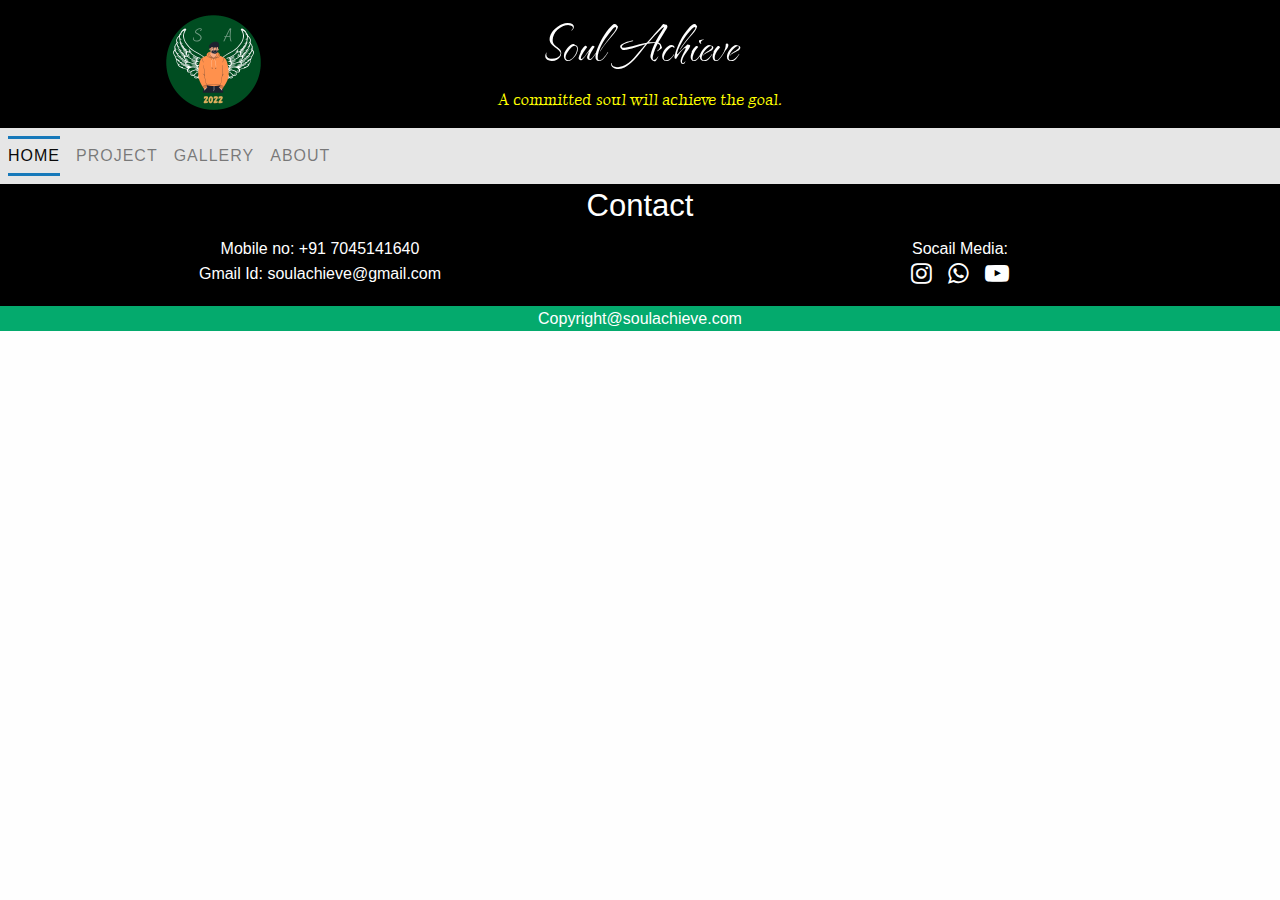
<file: index.html>
<!doctype html>
<html class="no-js" lang="en" dir="ltr">
  <head>
    <meta charset="utf-8">
    <meta http-equiv="x-ua-compatible" content="ie=edge">
    <meta name="viewport" content="width=device-width, initial-scale=1.0">
    <title>Soul Achieve</title>
    <link rel="icon" type="image/x-icon" href="image/soulachieve.png">
    <link href='https://fonts.googleapis.com/css?family=The Nautigal' rel='stylesheet'>
    <link href='https://fonts.googleapis.com/css?family=Luxurious Roman' rel='stylesheet'>
    <link rel="stylesheet" href="https://cdnjs.cloudflare.com/ajax/libs/font-awesome/4.7.0/css/font-awesome.min.css">
    <link rel="stylesheet" href="css/foundation.css">
    <link rel="stylesheet" href="css/app.css">
    
  </head>
  <body>

    <!--Header starts-->
    <div class="grid-x main-background">
      <div class="small-12 medium-4 large-4 cell text-center">
        <img src="image/soulachieve.png" alt="logo" width="125px" height="125px">
      </div>
      <div class="small-12 medium-4 large-4 cell text-center">
        <p class="soul-achieve">
          Soul Achieve
        </p>
        <p class="sentence">
          A committed soul will achieve the goal.
        </p>
      </div>
      <div class="small-12 medium-4 large-4 cell text-center">
        <p></p>
      </div>
    </div>
    <!--Header ends-->
  
    <!--Menu starts-->
    <div data-sticky-container>
      <div data-sticky data-options="marginTop:0;">
    
        <div class="title-bar" data-responsive-toggle="home-menu" data-hide-for="medium">
          <button class="menu-icon" type="button" data-toggle="home-menu"></button>
          <div class="title-bar-title">Soul Achieve</div>
        </div>
    
        <div class="top-bar" id="home-menu">
          <ul class="vertical medium-horizontal dropdown menu " data-responsive-menu="accordion medium-dropdown">
            <ul class="menu menu-hover-lines">
              <li class="active"><a href="home.html">Home</a></li>
              <li><a href="thebraveabhi.html">Project</a></li>
              <li><a href="#">Gallery</a></li>
              <li><a href="#">About</a></li>
            </ul>
            
          </ul>
        </div>
    
      </div>
    </div>
    <!--Menu ends-->
  
    <!--Footer starts-->
    <div class="main-background text-white">
      <h3 class="text-center grid-padding-x">
        Contact
      </h3>
      <div class="grid-x">
        <div class="small-12 medium-6 large-6 cell text-center">
          <p>
            Mobile no: +91 7045141640
            <br>
            Gmail Id: soulachieve@gmail.com
          </p>
        </div>
        <div class="small-12 medium-6 large-6 cell text-center">
          <p>
            Socail Media:
            <br>
            <a href="#" class="icon"><i style="font-size:24px" class="fa">&#xf16d;</i></a>
            <a href="#" class="icon"><i style="font-size:24px" class="fa">&#xf232;</i></a>
            <a href="#" class="icon"><i style="font-size:24px" class="fa">&#xf16a;</i></a>
          </p>
        </div>
      </div>
    </div>
    <!--Footer ends-->
  
     <!--Copyright starts-->
     <p class="text-center copyright">
      Copyright@soulachieve.com
    </p>
    <!--Copyright ends-->
  
      <script src="js/vendor/jquery.js"></script>
      <script src="js/vendor/what-input.js"></script>
      <script src="js/vendor/foundation.js"></script>
      <script src="js/app.js"></script>
    </body>
</html>
</file>
<file: css/app.css>
.main-background {
    background: black;
}
.text-white {
    color: white;
}
/* Header Style */
.soul-achieve {
    color: white;
    font-size: 15mm;
    font-family: The Nautigal;
}

.sentence {
    color: yellow;
    margin-top: -20px;
    font-family: Luxurious Roman;
}
/* Header Style */

/* Menu Style */
@media screen and (max-width: 39.9375em) {
    .no-js .top-bar {
      display: none;
    }
}
  
@media print, screen and (min-width: 40em) {
    .no-js .title-bar {
      display: none;
    }
}
  
[data-sticky] {
    width: 100%;
}
  
.sticky-container {
    z-index: 5;
}
/* Menu Style */

/* Active Menu Style */
.menu-hover-lines {
    text-align: center;
    text-transform: uppercase;
    font-weight: 500;
    letter-spacing: 1px;
    transition: all 0.35s ease;
}
  
.menu-hover-lines li a {
    padding: 0.75rem 0;
    color: rgba(10, 10, 10, 0.5);
    position: relative;
    margin-left: 1rem;
}
  
.menu-hover-lines li:first-child a {
    margin-left: 0;
}
  
.menu-hover-lines li.active > a {
    background-color: transparent;
}
  
.menu-hover-lines a:before,
.menu-hover-lines a::after {
    height: 3px;
    position: absolute;
    content: '';
    transition: all 0.35s ease;
    background-color: #1779ba;
    width: 0;
}
  
.menu-hover-lines a::before {
    top: 0;
    left: 0;
}
  
.menu-hover-lines a::after {
    bottom: 0;
    right: 0;
}
  
.menu-hover-lines a:hover,
.menu-hover-lines li.active > a {
    color: #0a0a0a;
    transition: all 0.35s ease;
}
  
.menu-hover-lines a:hover::before,
.menu-hover-lines .active a::before,
.menu-hover-lines a:hover::after,
.menu-hover-lines .active a::after {
    width: 100%;
}
/* Active Menu Style */

/* Blog Style */
.blog-title {
    color: red;
    border-bottom: 6px solid green;
    background-color: lightgreen;
}
/* Blog Style */

/* Copyright Syle */
.copyright {
    color: white;
    background: #04AA6D;
}
/* Copyright Style */

/* Icons Style */
.icon {
    color: white;
    padding: 6px;
}
/* Icons Style */
  
/* Feedback Style */
.form-background {
    background: cadetblue;
}
/* Feedback Style */
</file>
